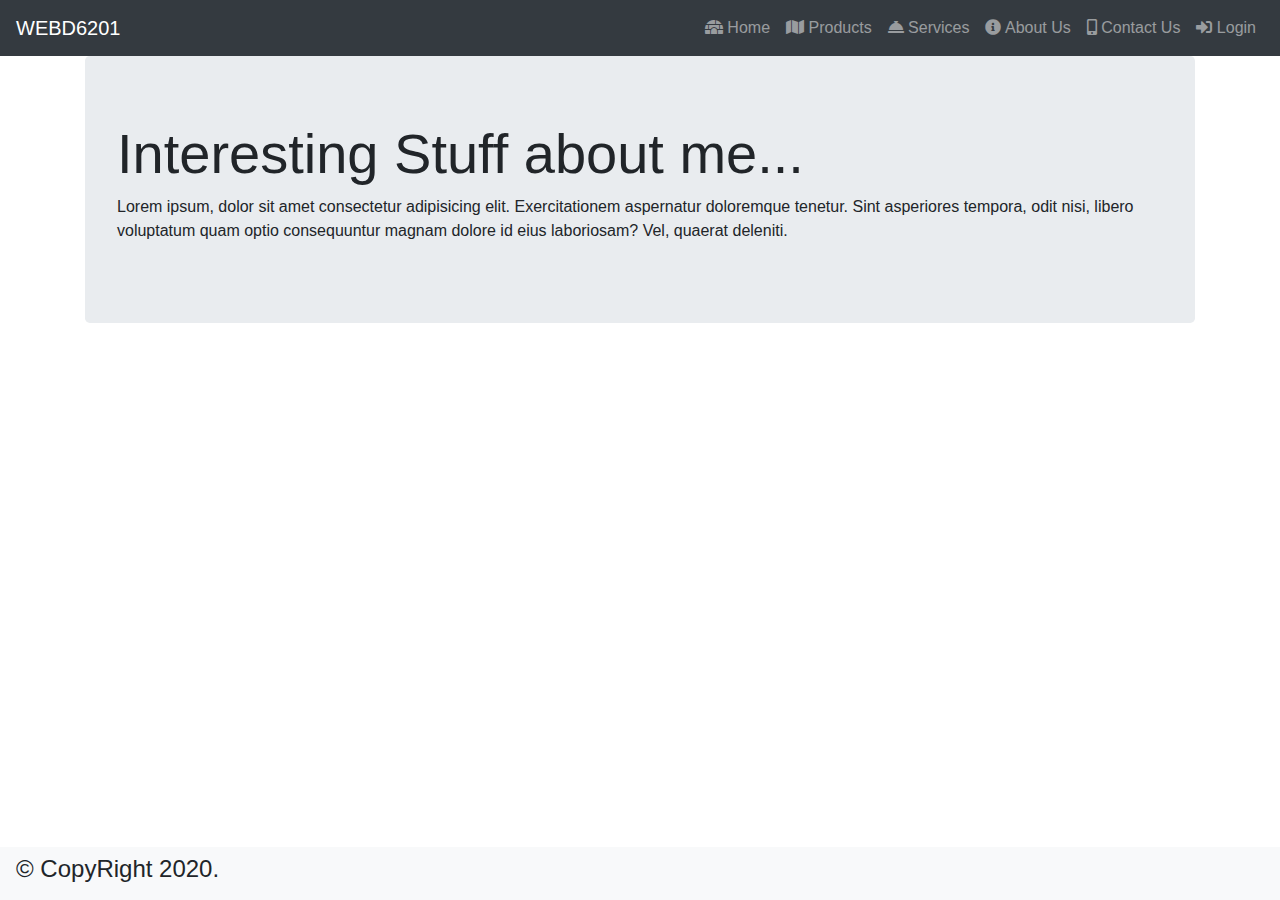
<file: about.html>
<!DOCTYPE html>
<html lang="en">
<head>
    <meta charset="UTF-8">
    <meta name="viewport" content="width=device-width, initial-scale=1.0">
    <meta http-equiv="X-UA-Compatible" content="ie=edge">
    <!-- CSS SECTION-->
    <link rel="stylesheet" href="./node_modules/bootstrap/dist/css/bootstrap.min.css">
    <link rel="stylesheet" href="./node_modules/@fortawesome/fontawesome-free/css/all.min.css">
    <link rel="stylesheet" href="./Content/app.css">
    <title>WEBD6201 - Test 2</title>
</head>
<body>
    <!-- Main Nav -->
    <nav class="navbar navbar-expand-lg navbar-dark bg-dark">
        <a class="navbar-brand" href="#">WEBD6201</a>
        <button class="navbar-toggler" type="button" data-toggle="collapse" data-target="#navbarSupportedContent" aria-controls="navbarSupportedContent" aria-expanded="false" aria-label="Toggle navigation">
          <span class="navbar-toggler-icon"></span>
        </button>
      
        <div class="collapse navbar-collapse" id="navbarSupportedContent">
          <ul class="navbar-nav ml-auto">
            <li id="home" class="nav-item"><a class="nav-link" href="index.html"><i class="fas fa-igloo"></i> Home</a></li>
            <li id="products" class="nav-item"><a class="nav-link" href="products.html"><i class="fas fa-map"></i> Products</a></li>
            <li id="services" class="nav-item"><a class="nav-link" href="services.html"><i class="fas fa-concierge-bell"></i> Services</a></li>
            <li id="about" class="nav-item"><a class="nav-link" href="about.html"><i class="fas fa-info-circle"></i> About Us</a></li>
            <li id="contact" class="nav-item"><a class="nav-link" href="contact.html"><i class="fas fa-mobile-alt"></i> Contact Us</a></li>
            <li id="login" class="nav-item"><a class="nav-link" href="login.html"><i class="fas fa-sign-in-alt"></i> Login</a></li>
          </div>
      </nav>

      <!-- Main Content -->
      <main class="container" id="mainContent">
          <div class="row">
              <div class="col">
                    <div class="jumbotron" id="contentArea">
                        <h1 class="display-4">Interesting Stuff about me...</h1>

                        <p>Lorem ipsum, dolor sit amet consectetur adipisicing elit. Exercitationem aspernatur doloremque tenetur. Sint asperiores tempora, odit nisi, libero voluptatum quam optio consequuntur magnam dolore id eius laboriosam? Vel, quaerat deleniti.</p>
                    </div>
              </div>
          </div>
      </main>

      <footer>
        <nav class="navbar fixed-bottom navbar-light bg-light">
          <h4 class="display-6">&copy; CopyRight 2020.</h4>
        </nav>
      </footer>

    <!-- SCRIPT SECTION -->
    <!-- 3rd Party Libraries -->
    <script src="./node_modules/jquery/dist/jquery.min.js"></script>
    <script src="./node_modules/bootstrap/dist/js/bootstrap.min.js"></script>

    <!-- App Scripts -->
    <script src="./Scripts/app.js"></script>
</body>
</html>
</file>
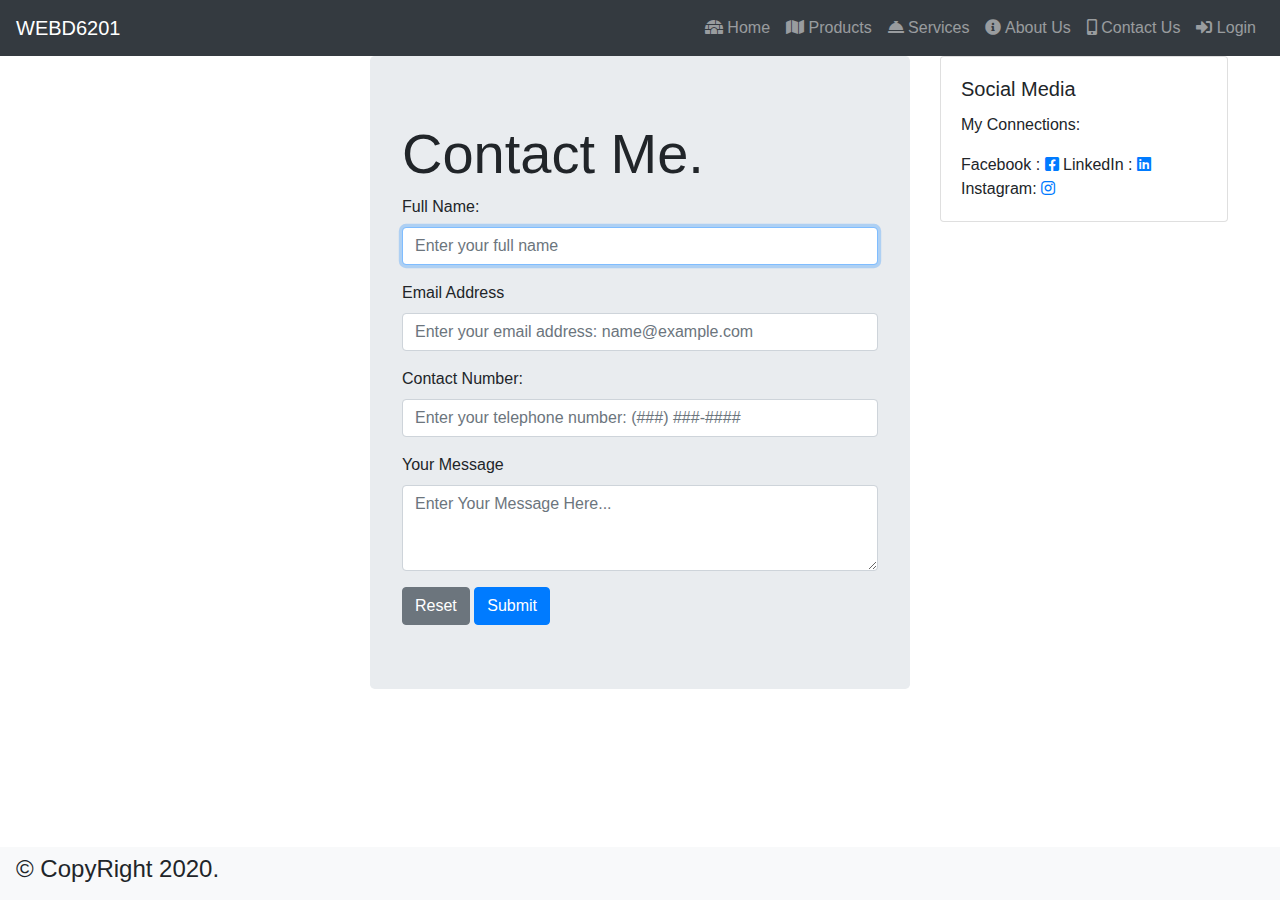
<file: contact.html>
<!DOCTYPE html>
<html lang="en">
<head>
    <meta charset="UTF-8">
    <meta name="viewport" content="width=device-width, initial-scale=1.0">
    <meta http-equiv="X-UA-Compatible" content="ie=edge">
    <!-- CSS SECTION-->
    <link rel="stylesheet" href="./node_modules/bootstrap/dist/css/bootstrap.min.css">
    <link rel="stylesheet" href="./node_modules/@fortawesome/fontawesome-free/css/all.min.css">
    <link rel="stylesheet" href="./Content/app.css">
    <title>WEBD6201 - Test 2</title>
</head>
<body>
    <!-- Main Nav -->
    <nav class="navbar navbar-expand-lg navbar-dark bg-dark">
        <a class="navbar-brand" href="#">WEBD6201</a>
        <button class="navbar-toggler" type="button" data-toggle="collapse" data-target="#navbarSupportedContent" aria-controls="navbarSupportedContent" aria-expanded="false" aria-label="Toggle navigation">
          <span class="navbar-toggler-icon"></span>
        </button>
      
        <div class="collapse navbar-collapse" id="navbarSupportedContent">
          <ul class="navbar-nav ml-auto">
            <li id="home" class="nav-item"><a class="nav-link" href="index.html"><i class="fas fa-igloo"></i> Home</a></li>
            <li id="products" class="nav-item"><a class="nav-link" href="products.html"><i class="fas fa-map"></i> Products</a></li>
            <li id="services" class="nav-item"><a class="nav-link" href="services.html"><i class="fas fa-concierge-bell"></i> Services</a></li>
            <li id="about" class="nav-item"><a class="nav-link" href="about.html"><i class="fas fa-info-circle"></i> About Us</a></li>
            <li id="contact" class="nav-item"><a class="nav-link" href="contact.html"><i class="fas fa-mobile-alt"></i> Contact Us</a></li>
            <li id="login" class="nav-item"><a class="nav-link" href="login.html"><i class="fas fa-sign-in-alt"></i> Login</a></li>
          </div>
      </nav>

      <!-- Main Content -->
      <main class="container" id="mainContent">
          <div class="row">
              <div class="offset-md-3 col-md-6 col-sm-12">
                    <div class="jumbotron" id="contentArea">
                        <h1 class="display-4">Contact Me.</h1>
                        <div id="errorMessage" class="alert alert-danger">
                          This is where the error message goes...
                        </div>
                        <form id="contactForm" novalidate>
                          <div class="form-group">
                            <label for="contactName">Full Name:</label>
                            <input type="text" class="form-control" id="contactName" name="contactName"  required
                            value="" placeholder="Enter your full name">
                          </div>
                          
                          <div class="form-group">
                            <label for="emailAddress">Email Address</label>
                            <input type="email" class="form-control" id="emailAddress" name="emailAddress" required
                            value="" placeholder="Enter your email address: name@example.com">
                          </div>

                          <div class="form-group">
                            <label for="contactNumber">Contact Number:</label>
                            <input type="tel" class="form-control" id="contactNumber" name="contactNumber"  required
                            value="" placeholder="Enter your telephone number: (###) ###-####">
                          </div>

                          <div class="form-group">
                            <label for="contactMessage">Your Message</label>
                            <textarea class="form-control" id="contactMessage" rows="3" name="contactMessage"  required
                            value="" placeholder="Enter Your Message Here..."
                            ></textarea>
                          </div>
                          
                          <button id="resetButton" type="reset" class="btn btn-secondary">Reset</button>
                          <button id="submitButton" type="submit" class="btn btn-primary">Submit</button>
                        </form>
                    </div>
              </div>
              <div class="col-md-3 col-sm-12">
                <aside>
                   
                  <div class="card" style="width: 18rem;">
                    <div class="card-body">
                      <h5 class="card-title">Social Media</h5>
                      <p class="card-text">My Connections:</p>
                      Facebook : <a href=""><i class="card-link fab fa-facebook-square"></i></a>
                      LinkedIn : <a href=""><i class="card-link fab fa-linkedin"></i></a>
                      Instagram: <a href=""><i class="card-link fab fa-instagram"></i></a>
                    </div>
                  </div>
                </aside>
              </div>
          </div>
      </main>

      <footer>
        <nav class="navbar fixed-bottom navbar-light bg-light">
          <h4 class="display-6">&copy; CopyRight 2020.</h4>
        </nav>
      </footer>

    <!-- SCRIPT SECTION -->
    <!-- 3rd Party Libraries -->
    <script src="./node_modules/jquery/dist/jquery.min.js"></script>
    <script src="./node_modules/bootstrap/dist/js/bootstrap.min.js"></script>

    <!-- App Scripts -->
    <script src="./Scripts/app.js"></script>
</body>
</html>
</file>
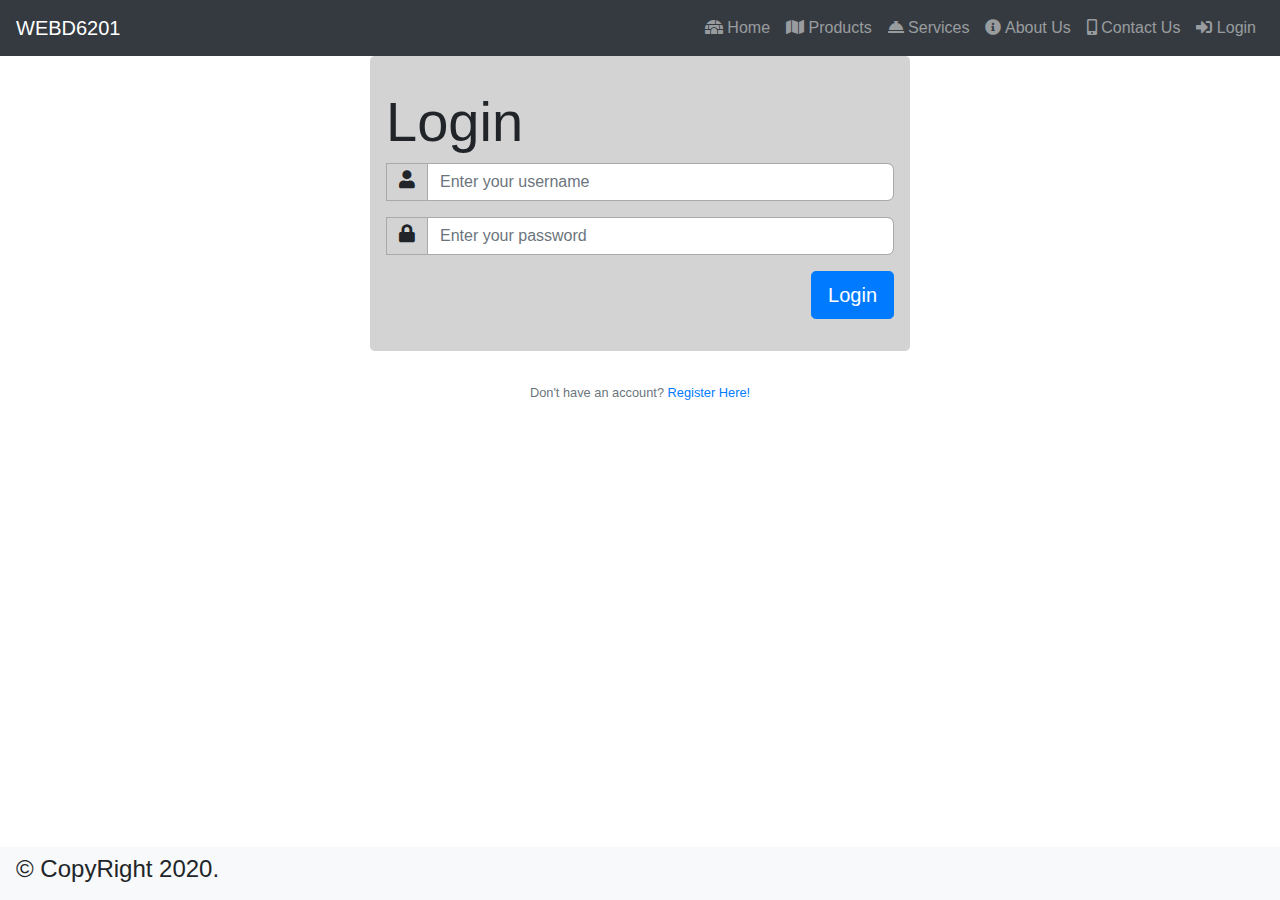
<file: login.html>
<!DOCTYPE html>
<html lang="en">
<head>
    <meta charset="UTF-8">
    <meta name="viewport" content="width=device-width, initial-scale=1.0">
    <meta http-equiv="X-UA-Compatible" content="ie=edge">
    <!-- CSS SECTION-->
    <link rel="stylesheet" href="./node_modules/bootstrap/dist/css/bootstrap.min.css">
    <link rel="stylesheet" href="./node_modules/@fortawesome/fontawesome-free/css/all.min.css">
    <link rel="stylesheet" href="./Content/app.css">
    <title>Login</title>
</head>
<body>
    <!-- Main Nav -->
    <nav class="navbar navbar-expand-lg navbar-dark bg-dark">
        <a class="navbar-brand" href="#">WEBD6201</a>
        <button class="navbar-toggler" type="button" data-toggle="collapse" data-target="#navbarSupportedContent" aria-controls="navbarSupportedContent" aria-expanded="false" aria-label="Toggle navigation">
          <span class="navbar-toggler-icon"></span>
        </button>
      
        <div class="collapse navbar-collapse" id="navbarSupportedContent">
          <ul class="navbar-nav ml-auto">
            <li id="home" class="nav-item"><a class="nav-link" href="index.html"><i class="fas fa-igloo"></i> Home</a></li>
            <li id="products" class="nav-item"><a class="nav-link" href="products.html"><i class="fas fa-map"></i> Products</a></li>
            <li id="services" class="nav-item"><a class="nav-link" href="services.html"><i class="fas fa-concierge-bell"></i> Services</a></li>
            <li id="about" class="nav-item"><a class="nav-link" href="about.html"><i class="fas fa-info-circle"></i> About Us</a></li>
            <li id="contact" class="nav-item"><a class="nav-link" href="contact.html"><i class="fas fa-mobile-alt"></i> Contact Us</a></li>
            <li id="login" class="nav-item"><a class="nav-link" href="login.html"><i class="fas fa-sign-in-alt"></i> Login</a></li>
            <li id="logout" class="nav-item active"><a class="nav-link" href="login.html"><i class="fas fa-sign-out-alt"></i> Logout</a></li>
          </div>
      </nav>

      <!-- Main Content -->
      <main class="container" id="mainContent">
          <div class="row">
              <div class="offset-md-3 col-md-6 col-sm-12">
                    <div class="login" id="contentArea">
                        <h1 class="display-4">Login</h1>
                        <form id="loginForm" novalidate>
                          
                          <div class="form-group">
                            <div class="input-group">
                              <span class="input-group-addon">
                                <i class="fa fa-user">
                                </i>
                              </span>
                              <input type="text" class="form-control" id="contactName" name="userName"  required
                              value="" placeholder="Enter your username">
                            </div>
                           
                          </div>

                          <div class="form-group">
                            <div class="input-group">
                              <span class="input-group-addon">
                                <i class="fa fa-lock">
                                </i>
                              </span>
                              <input type="password" class="form-control" id="password" name="password"  required
                              value="" placeholder="Enter your password">
                            </div>
                           
                          </div>                                        
                          <div class="text-right">
                            <button id="submitButton" type="submit" class="btn btn-primary btn-lg">Login</button>
                          </div>
                        </form>
                       
                    </div>
                    <p class="text-center text-muted small">
                      Don't have an account? 
                      <a href="register.html">Register Here!</a>
                    </p>
              </div>
          </div>
      </main>

      <footer>
        <nav class="navbar fixed-bottom navbar-light bg-light">
          <h4 class="display-6">&copy; CopyRight 2020.</h4>
        </nav>
      </footer>

    <!-- SCRIPT SECTION -->
    <!-- 3rd Party Libraries -->
    <script src="./node_modules/jquery/dist/jquery.min.js"></script>
    <script src="./node_modules/bootstrap/dist/js/bootstrap.min.js"></script>

    <!-- App Scripts -->
    <script src="./Scripts/app.js"></script>
</body>
</html>
</file>
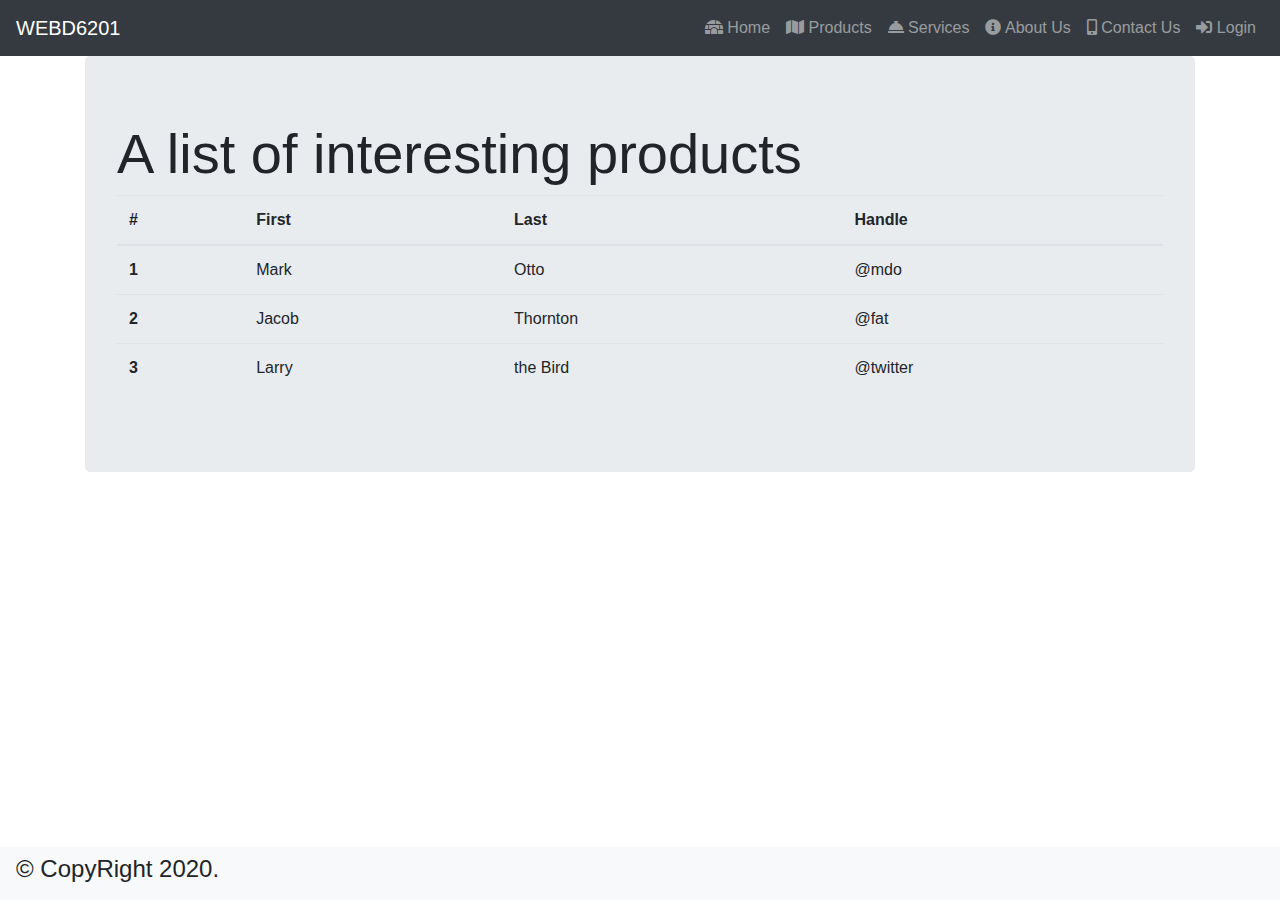
<file: products.html>
<!DOCTYPE html>
<html lang="en">
<head>
    <meta charset="UTF-8">
    <meta name="viewport" content="width=device-width, initial-scale=1.0">
    <meta http-equiv="X-UA-Compatible" content="ie=edge">
    <!-- CSS SECTION-->
    <link rel="stylesheet" href="./node_modules/bootstrap/dist/css/bootstrap.min.css">
    <link rel="stylesheet" href="./node_modules/@fortawesome/fontawesome-free/css/all.min.css">
    <link rel="stylesheet" href="./Content/app.css">
    <title>WEBD6201 - Test 2</title>
</head>
<body>
    <!-- Main Nav -->
    <nav class="navbar navbar-expand-lg navbar-dark bg-dark">
        <a class="navbar-brand" href="#">WEBD6201</a>
        <button class="navbar-toggler" type="button" data-toggle="collapse" data-target="#navbarSupportedContent" aria-controls="navbarSupportedContent" aria-expanded="false" aria-label="Toggle navigation">
          <span class="navbar-toggler-icon"></span>
        </button>
      
        <div class="collapse navbar-collapse" id="navbarSupportedContent">
          <ul class="navbar-nav ml-auto">
            <li id="home" class="nav-item"><a class="nav-link" href="index.html"><i class="fas fa-igloo"></i> Home</a></li>
            <li id="products" class="nav-item"><a class="nav-link" href="products.html"><i class="fas fa-map"></i> Products</a></li>
            <li id="services" class="nav-item"><a class="nav-link" href="services.html"><i class="fas fa-concierge-bell"></i> Services</a></li>
            <li id="about" class="nav-item"><a class="nav-link" href="about.html"><i class="fas fa-info-circle"></i> About Us</a></li>
            <li id="contact" class="nav-item"><a class="nav-link" href="contact.html"><i class="fas fa-mobile-alt"></i> Contact Us</a></li>
            <li id="login" class="nav-item"><a class="nav-link" href="login.html"><i class="fas fa-sign-in-alt"></i> Login</a></li>
          </div>
      </nav>

      <!-- Main Content -->
      <main class="container" id="mainContent">
          <div class="row">
              <div class="col">
                    <div class="jumbotron" id="contentArea">
                        <h1 class="display-4">A list of interesting products</h1>
                        <table class="table">
                          <thead>
                            <tr>
                              <th scope="col">#</th>
                              <th scope="col">First</th>
                              <th scope="col">Last</th>
                              <th scope="col">Handle</th>
                            </tr>
                          </thead>
                          <tbody>
                            <tr>
                              <th scope="row">1</th>
                              <td>Mark</td>
                              <td>Otto</td>
                              <td>@mdo</td>
                            </tr>
                            <tr>
                              <th scope="row">2</th>
                              <td>Jacob</td>
                              <td>Thornton</td>
                              <td>@fat</td>
                            </tr>
                            <tr>
                              <th scope="row">3</th>
                              <td>Larry</td>
                              <td>the Bird</td>
                              <td>@twitter</td>
                            </tr>
                          </tbody>
                        </table>
                        
                    </div>
              </div>
          </div>
      </main>

      <footer>
        <nav class="navbar fixed-bottom navbar-light bg-light">
          <h4 class="display-6">&copy; CopyRight 2020.</h4>
        </nav>
      </footer>

    <!-- SCRIPT SECTION -->
    <!-- 3rd Party Libraries -->
    <script src="./node_modules/jquery/dist/jquery.min.js"></script>
    <script src="./node_modules/bootstrap/dist/js/bootstrap.min.js"></script>

    <!-- App Scripts -->
    <script src="./Scripts/app.js"></script>
</body>
</html>
</file>
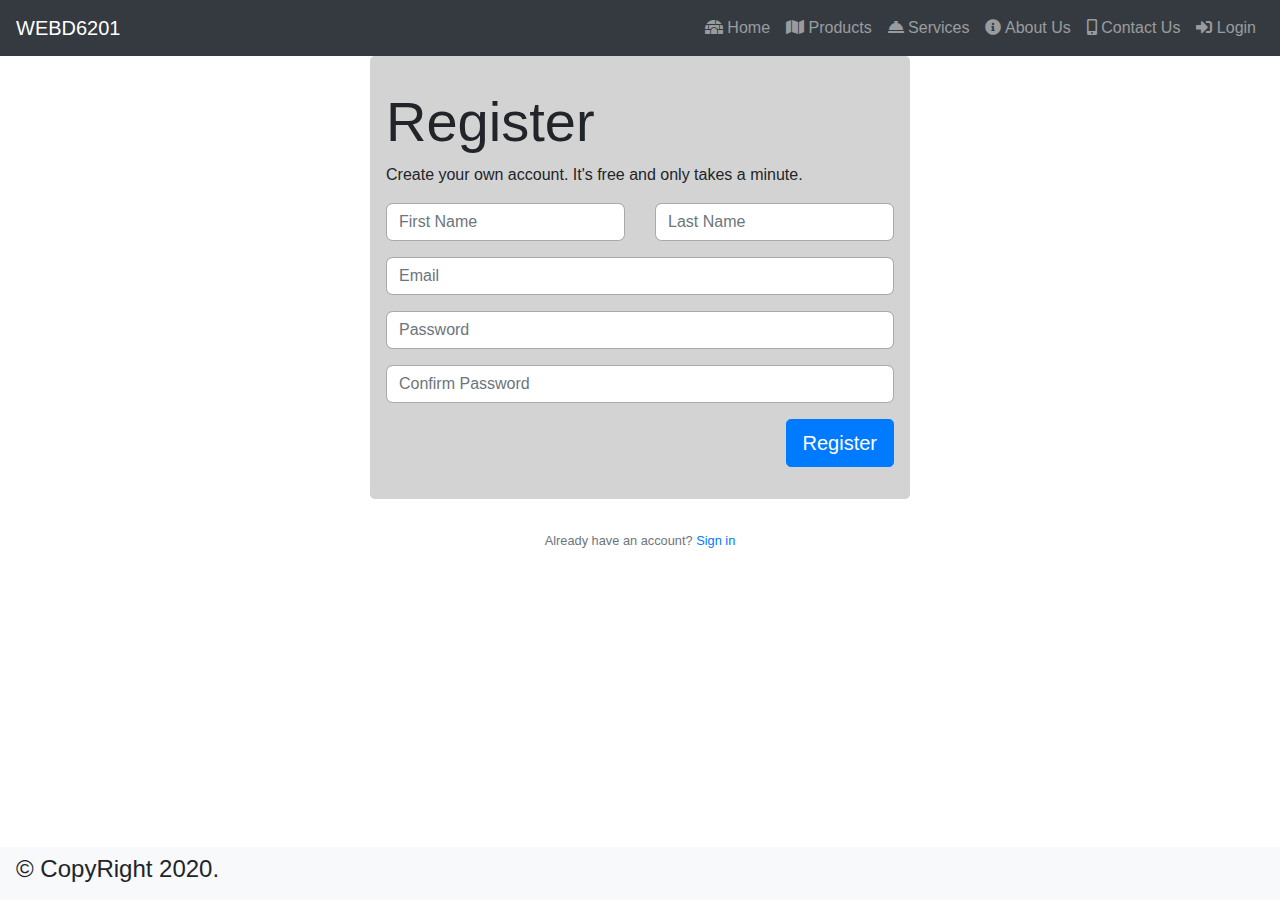
<file: register.html>
<!DOCTYPE html>
<html lang="en">
<head>
    <meta charset="UTF-8">
    <meta name="viewport" content="width=device-width, initial-scale=1.0">
    <meta http-equiv="X-UA-Compatible" content="ie=edge">
    <!-- CSS SECTION-->
    <link rel="stylesheet" href="./node_modules/bootstrap/dist/css/bootstrap.min.css">
    <link rel="stylesheet" href="./node_modules/@fortawesome/fontawesome-free/css/all.min.css">
    <link rel="stylesheet" href="./Content/app.css">
    <title>Register</title>
</head>
<body>
    <!-- Main Nav -->
    <nav class="navbar navbar-expand-lg navbar-dark bg-dark">
        <a class="navbar-brand" href="#">WEBD6201</a>
        <button class="navbar-toggler" type="button" data-toggle="collapse" data-target="#navbarSupportedContent" aria-controls="navbarSupportedContent" aria-expanded="false" aria-label="Toggle navigation">
          <span class="navbar-toggler-icon"></span>
        </button>
      
        <div class="collapse navbar-collapse" id="navbarSupportedContent">
          <ul class="navbar-nav ml-auto">
            <li id="home" class="nav-item"><a class="nav-link" href="index.html"><i class="fas fa-igloo"></i> Home</a></li>
            <li id="products" class="nav-item"><a class="nav-link" href="products.html"><i class="fas fa-map"></i> Products</a></li>
            <li id="services" class="nav-item"><a class="nav-link" href="services.html"><i class="fas fa-concierge-bell"></i> Services</a></li>
            <li id="about" class="nav-item"><a class="nav-link" href="about.html"><i class="fas fa-info-circle"></i> About Us</a></li>
            <li id="contact" class="nav-item"><a class="nav-link" href="contact.html"><i class="fas fa-mobile-alt"></i> Contact Us</a></li>
            <li id="login" class="nav-item"><a class="nav-link" href="login.html"><i class="fas fa-sign-in-alt"></i> Login</a></li>
        </div>
      </nav>

      <!-- Main Content -->
      <main class="container" id="mainContent">
          <div class="row">
              <div class="offset-md-3 col-md-6 col-sm-12">
                    <div class="login" id="contentArea">
                        <h1 class="display-4">Register</h1>
                        <form id="registerForm" novalidate>
                          <p class="hint-text">Create your own account. It's free and only takes a minute.</p>

                          <div class="form-group">
                            <div class="row">
                              <div class="col-md-6">
                                <input class="form-control" type="text" name="firstName" id="FirstName" placeholder="First Name" required>
                              </div>
                              <div class="col-md-6">
                                <input class="form-control" type="text" name="lastName" id="lastName" placeholder="Last Name" required>
                              </div>
                            </div>
                          </div>

                          
                          <div class="form-group">
                            <div class="row">
                              <div class="col-md-12">
                                <input type="email" class="form-control" id="emailAddress" name="emailAddress" required
                                value="" placeholder="Email">
                              </div>
                            </div>
                            
                          </div>

                          <div class="form-group">
                            <div class="row">
                              <div class="col-md-12">
                                <input type="password" class="form-control" id="password" name="password"  required
                                value="" placeholder="Password">
                              </div>
                            </div>
                            
                          </div>

                          <div class="form-group">
                            <div class="row">
                              <div class="col-md-12">
                                <input type="password" class="form-control" id="confirmPassword" name="confirmPassword"  required
                                value="" placeholder="Confirm Password">
                              </div>
                            </div>
                            
                          </div>
                           
                                                              
                          <div class="text-right">
                            <button id="submitButton" type="submit" class="btn btn-primary btn-lg">Register</button>
                          </div>
                        </form>
                       
                    </div>
                    <p class="text-center text-muted small">
                      Already have an account? 
                      <a href="login.html">Sign in</a>
                    </p>
              </div>
          </div>
      </main>

      <footer>
        <nav class="navbar fixed-bottom navbar-light bg-light">
          <h4 class="display-6">&copy; CopyRight 2020.</h4>
        </nav>
      </footer>

    <!-- SCRIPT SECTION -->
    <!-- 3rd Party Libraries -->
    <script src="./node_modules/jquery/dist/jquery.min.js"></script>
    <script src="./node_modules/bootstrap/dist/js/bootstrap.min.js"></script>

    <!-- App Scripts -->
    <script src="./Scripts/app.js"></script>
</body>
</html>
</file>
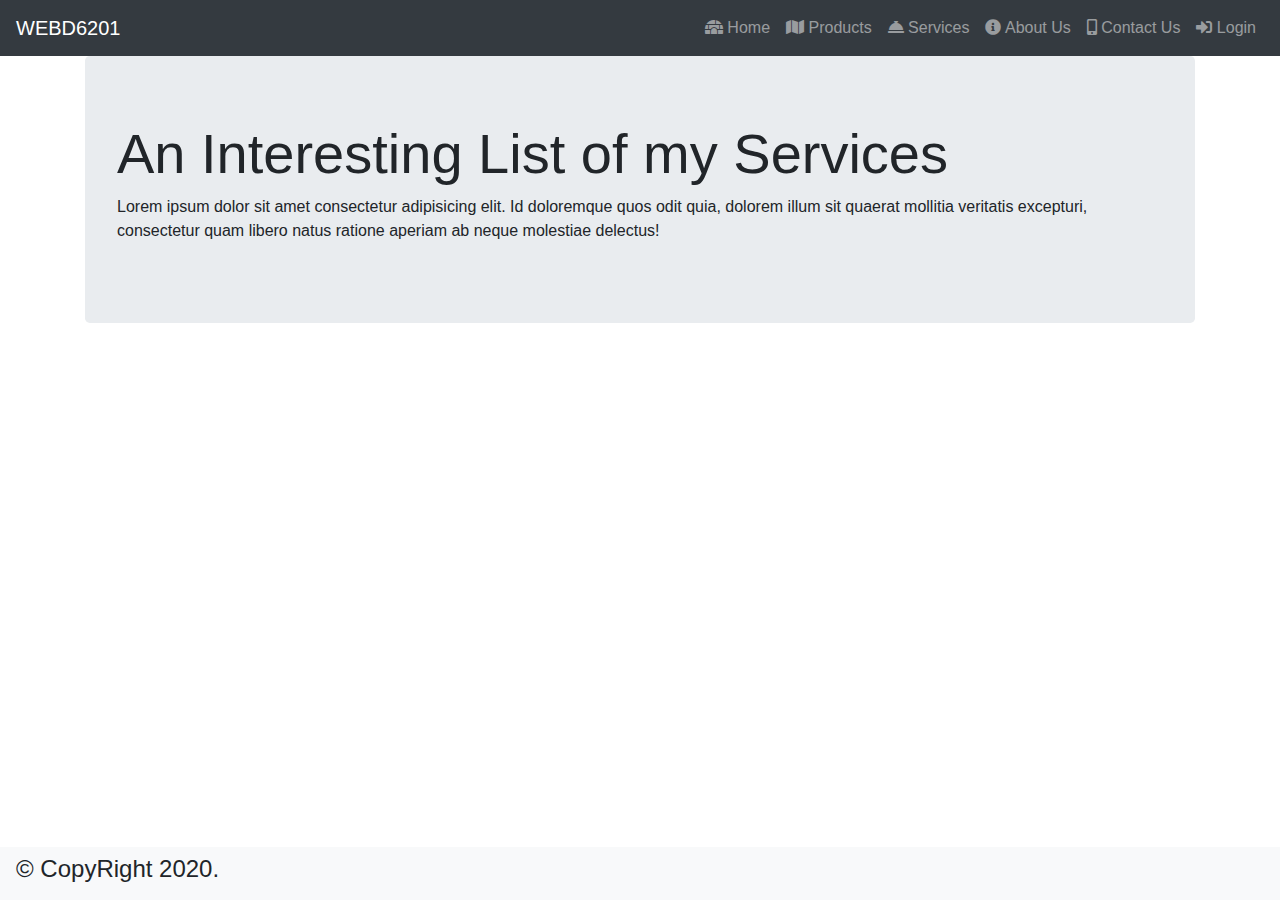
<file: services.html>
<!DOCTYPE html>
<html lang="en">
<head>
    <meta charset="UTF-8">
    <meta name="viewport" content="width=device-width, initial-scale=1.0">
    <meta http-equiv="X-UA-Compatible" content="ie=edge">
    <!-- CSS SECTION-->
    <link rel="stylesheet" href="./node_modules/bootstrap/dist/css/bootstrap.min.css">
    <link rel="stylesheet" href="./node_modules/@fortawesome/fontawesome-free/css/all.min.css">
    <link rel="stylesheet" href="./Content/app.css">
    <title>WEBD6201 - Test 2</title>
</head>
<body>
    <!-- Main Nav -->
    <nav class="navbar navbar-expand-lg navbar-dark bg-dark">
        <a class="navbar-brand" href="#">WEBD6201</a>
        <button class="navbar-toggler" type="button" data-toggle="collapse" data-target="#navbarSupportedContent" aria-controls="navbarSupportedContent" aria-expanded="false" aria-label="Toggle navigation">
          <span class="navbar-toggler-icon"></span>
        </button>
      
        <div class="collapse navbar-collapse" id="navbarSupportedContent">
          <ul class="navbar-nav ml-auto">
            <li id="home" class="nav-item"><a class="nav-link" href="index.html"><i class="fas fa-igloo"></i> Home</a></li>
            <li id="products" class="nav-item"><a class="nav-link" href="products.html"><i class="fas fa-map"></i> Products</a></li>
            <li id="services" class="nav-item"><a class="nav-link" href="services.html"><i class="fas fa-concierge-bell"></i> Services</a></li>
            <li id="about" class="nav-item"><a class="nav-link" href="about.html"><i class="fas fa-info-circle"></i> About Us</a></li>
            <li id="contact" class="nav-item"><a class="nav-link" href="contact.html"><i class="fas fa-mobile-alt"></i> Contact Us</a></li>
            <li id="login" class="nav-item"><a class="nav-link" href="login.html"><i class="fas fa-sign-in-alt"></i> Login</a></li>
          </div>
      </nav>

      <!-- Main Content -->
      <main class="container" id="mainContent">
          <div class="row">
              <div class="col">
                    <div class="jumbotron" id="contentArea">
                        <h1 class="display-4">An Interesting List of my Services</h1>

                        <p>Lorem ipsum dolor sit amet consectetur adipisicing elit. Id doloremque quos odit quia, dolorem illum sit quaerat mollitia veritatis excepturi, consectetur quam libero natus ratione aperiam ab neque molestiae delectus!</p>
                    </div>
              </div>
          </div>
      </main>

      <footer>
        <nav class="navbar fixed-bottom navbar-light bg-light">
          <h4 class="display-6">&copy; CopyRight 2020.</h4>
        </nav>
      </footer>

    <!-- SCRIPT SECTION -->
    <!-- 3rd Party Libraries -->
    <script src="./node_modules/jquery/dist/jquery.min.js"></script>
    <script src="./node_modules/bootstrap/dist/js/bootstrap.min.js"></script>

    <!-- App Scripts -->
    <script src="./Scripts/app.js"></script>
</body>
</html>
</file>
<file: Content/app.css>
.input-group-addon:first-child
{
    border-right: 0;
}

.input-group-addon
{
    padding: 6px 12px;
    font-size: 14px;
    font-weight: 400;
    line-height: 1;
    text-align: center;
    border: 1px solid darkgrey;
    border-radius: 4xpx; 
}

.input-group-addon .fa
{
    font-size: 18px;
}

.input-group .form-control
{
    position:relative;
    z-index: 2;
    float:left;
    width: 100%;
    margin-bottom: 0;
}

.input-group .form-control:last-child
{
    border-top-left-radius: 0;
    border-bottom-left-radius: 0;
}



.login
{
    padding: 2rem 1rem;
    margin-bottom: 2rem;
    background-color: lightgrey;
    border-radius: .3rem;
}

.login input
{
    background-color: white;
    border-color: darkgrey;
    border-radius: .4em;
    width: 100%;
}

#logout
{
    display: none;
}

.edit-task
{
    position: relative;
    top: -31px;
    display: none;
}
</file>
